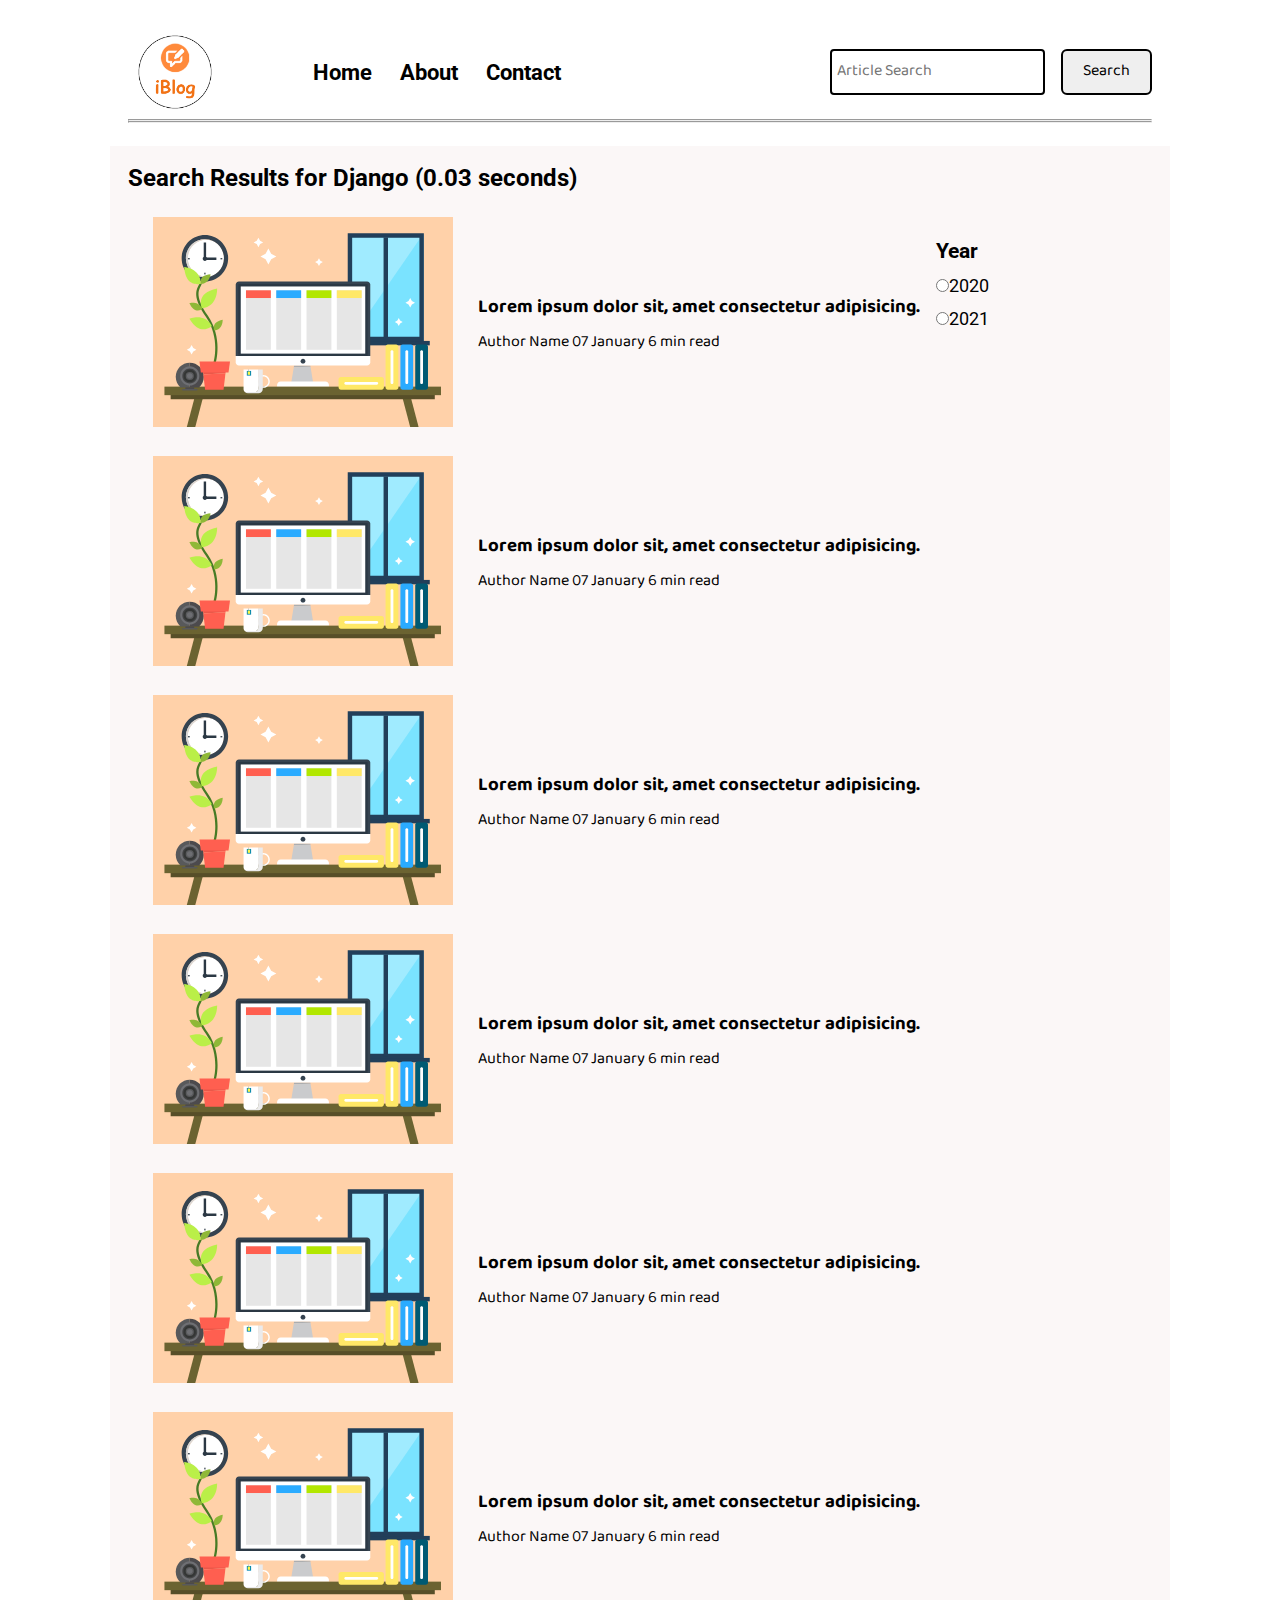
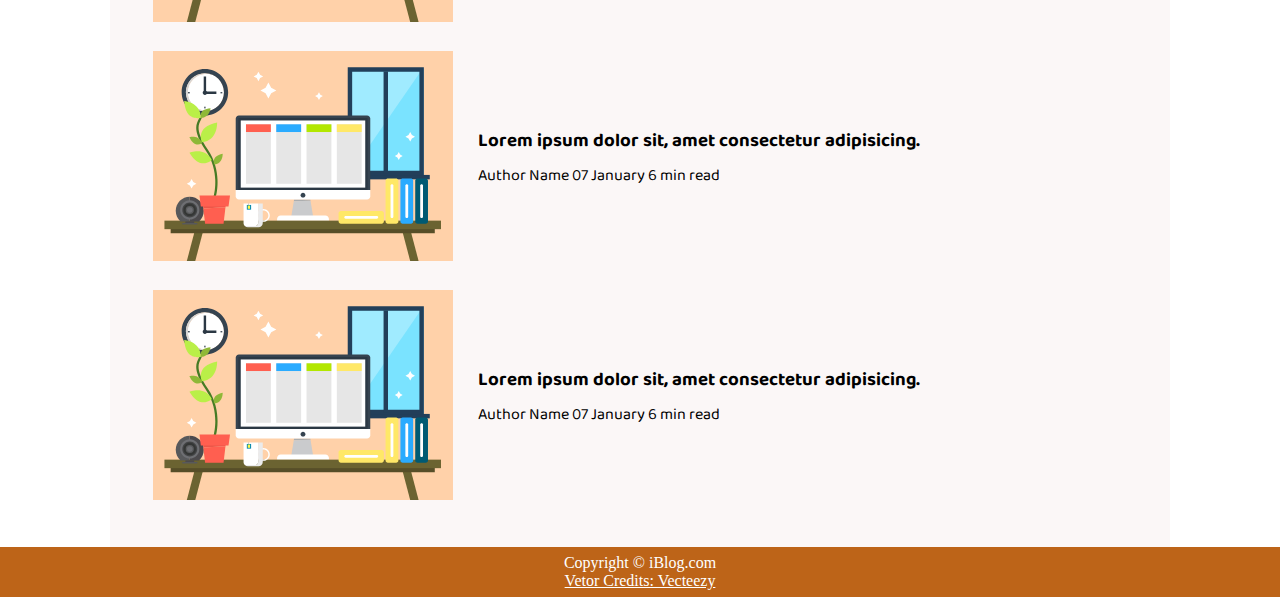
<file: search.html>
<!DOCTYPE html>
<html lang="en">
<head>
    <meta charset="UTF-8">
    <meta http-equiv="X-UA-Compatible" content="IE=edge">
    <meta name="viewport" content="width=device-width, initial-scale=1.0">
    <!-- we have to put utils.css first after that style.css so that utils.css load first and we can use the font that we imported in utils.css in style.css -->
    <link rel="stylesheet" href="utils.css">
    <link rel="stylesheet" href="style.css">
    <link rel="stylesheet" href="mobile.css">
    <title>iBlog - Heaven for bloggers</title>
</head>
<body>
    <nav class="navigation max-width-1 m-auto">
        <div class="nav-left">
            <a href="/"><span><img src="logo.png" width="94px" alt="iBlog"></span></a>
            <!-- <span>iBlog</span> -->
            <ul>
                <li><a href="/">Home</a></li>
                <li><a href="#">About</a></li>
                <li><a href="/contact.html">Contact</a></li>
            </ul>
        </div>
        <div class="nav-right">
            <form action="/search.html">
                <input type="text" class="form-input" name="query" placeholder="Article Search">
                <button class="btn">Search</button>
            </form>
        </div>
    </nav>
    <div class="max-width-1 m-auto">
        <hr>
    </div>
    <div class="max-width-1 m-auto"><hr></div>
    <div class="home-articles max-width-1 m-auto font2">
        <h2>Search Results for Django (0.03 seconds)</h2>
        <div class="year-box adjust-year">
            <div>
                <h3>Year</h3>
            </div>
            <div>
                <input type="radio" name="year" id="">2020
            </div>
            <div>
                <input type="radio" name="year" id="">2021
            </div>
        </div>
        <div class="home-article">
            <div class="home-article-img">
                <img src="11.svg" alt="article">
            </div>
            <div class="home-article-content font1">
                <a href="/blogpost.html"><h3>Lorem ipsum dolor sit, amet consectetur adipisicing.</h3></a>
                <span>Author Name</span>
                <span>07 January 6 min read</span>
            </div>
        </div>
        <div class="home-article">
            <div class="home-article-img">
                <img src="11.svg" alt="article">
            </div>
            <div class="home-article-content font1">
                <a href="/blogpost.html"><h3>Lorem ipsum dolor sit, amet consectetur adipisicing.</h3></a>
                <span>Author Name</span>
                <span>07 January 6 min read</span>
            </div>
        </div>
        <div class="home-article">
            <div class="home-article-img">
                <img src="11.svg" alt="article">
            </div>
            <div class="home-article-content font1">
                <a href="/blogpost.html"><h3>Lorem ipsum dolor sit, amet consectetur adipisicing.</h3></a>
                <span>Author Name</span>
                <span>07 January 6 min read</span>
            </div>
        </div>
        <div class="home-article">
            <div class="home-article-img">
                <img src="11.svg" alt="article">
            </div>
            <div class="home-article-content font1">
                <a href="/blogpost.html"><h3>Lorem ipsum dolor sit, amet consectetur adipisicing.</h3></a>
                <span>Author Name</span>
                <span>07 January 6 min read</span>
            </div>
        </div>
        <div class="home-article">
            <div class="home-article-img">
                <img src="11.svg" alt="article">
            </div>
            <div class="home-article-content font1">
                <a href="/blogpost.html"><h3>Lorem ipsum dolor sit, amet consectetur adipisicing.</h3></a>
                <span>Author Name</span>
                <span>07 January 6 min read</span>
            </div>
        </div>
        <div class="home-article">
            <div class="home-article-img">
                <img src="11.svg" alt="article">
            </div>
            <div class="home-article-content font1">
                <a href="/blogpost.html"><h3>Lorem ipsum dolor sit, amet consectetur adipisicing.</h3></a>
                <span>Author Name</span>
                <span>07 January 6 min read</span>
            </div>
        </div>
        <div class="home-article">
            <div class="home-article-img">
                <img src="11.svg" alt="article">
            </div>
            <div class="home-article-content font1">
                <a href="/blogpost.html"><h3>Lorem ipsum dolor sit, amet consectetur adipisicing.</h3></a>
                <span>Author Name</span>
                <span>07 January 6 min read</span>
            </div>
        </div>
        <div class="home-article">
            <div class="home-article-img">
                <img src="11.svg" alt="article">
            </div>
            <div class="home-article-content font1">
                <a href="/blogpost.html"><h3>Lorem ipsum dolor sit, amet consectetur adipisicing.</h3></a>
                <span>Author Name</span>
                <span>07 January 6 min read</span>
            </div>
        </div>
    </div>
    <div class="footer m-auto">
        <p>Copyright &copy; iBlog.com</p>
        <a href="https://www.vecteezy.com/free-vector/typing">Vetor Credits: Vecteezy</a>
    </div>
</body>
</html>

<!-- <a href="https://www.vecteezy.com/free-vector/business-news">Business News Vectors by Vecteezy</a> -->
<!-- <a href="https://www.vecteezy.com/free-vector/business-news">Business News Vectors by Vecteezy</a> -->
</file>
<file: utils.css>
@import url('https://fonts.googleapis.com/css2?family=Baloo+Bhaina+2:wght@500&family=Roboto&display=swap');
@import url('https://fonts.googleapis.com/css2?family=Baloo+Bhaina+2:wght@500&family=Roboto&display=swap');

/* declaring variables */
:root {
    --main-bg-color: #bd6418;
    --font1: "Baloo Bhaina 2", cursive;
    --font2: 'Roboto', sans-serif;
}
.center{
    text-align: center;
}
.font1 {
    font-family: var(--font1);
}

.font2 {
    font-family: var(--font2);
}

.max-width-1 {
    max-width: 80vw;
}

.max-width-2 {
    max-width: 60vw;
}

.m-auto {
    margin: auto;
}
.mx-1{
    margin-left: 23px;
    margin-right: 23px;
}
.my-2{
    margin-bottom: 32px;
    margin-top: 32px;
}
.btn {
    padding: 5px 20px;
    border: 2px solid black;
    border-radius: 6px;
    font-family: var(--font1);
    font-size: 16px;
    cursor: pointer;
    transition: all 0.3s ease-in-out;
}

.btn:hover {
    color: white;
    background-color: var(--main-bg-color);
}

.form-input {
    padding: 5px 5px;
    font-size: 16px;
    border: 2px solid black;
    border-radius: 4px;
    margin: 0 13px;
    font-family: var(--font1);
}
.form-box input,textarea{
    width: 52vw;
    padding: 0px 6px ;
    margin: 7px 0;
    font-size: 18px;
    font-family: var(--font1);
    border: 2px solid var(--main-bg-color);
    border-radius: 5px;
}
</file>
<file: style.css>
*{
    margin: 0;
    padding: 0;
}
.navigation{
    font-family: var(--font1);
    /* height: 74px; */
    /* background-color: red; */
    display: flex;
    justify-content: space-between;
    align-items: center;
    margin-top: 25px;
}
.nav-left{
    display: flex;
}
.nav-left span{
    font-size:35px;
    display: flex;
}
.nav-left ul{
    display: flex;
    align-items: center;
    margin: 13px 77px;
    font-size: 22px;
    font-weight: bold;
}
.nav-left ul li{
    list-style: none;
    margin: 0 14px;
    font-family: var(--font2);
}
.nav-left ul li a:hover{
    font-weight: bolder;
    color: var(--main-bg-color);
}
.nav-left ul li a{
    text-decoration: none;
    color: black;
}
.content{
    height: 100%;
    display: flex;
    /* background-color: rgb(208, 208, 243); */
    margin-top: 32px;
    padding: 9px;
    position: relative;
}
.content::after{
    content: "";
    background-image: url("../img/11.svg");
    /* its position will be from content as we have given content's position as relative */
    position: absolute;
    width: 100%;
    height: inherit;
    opacity: 0.15;
    border-radius: 12px;
}
.content-left{
    font: var(--font1);
    display: flex;
    flex-direction: column;
    justify-content: center;
    padding: 49px;
    z-index: 1; /* so that the users can select the text */
}
.content-right{
    display: flex;
    align-items: center;
    justify-content: center;
}
.content-right img{
    height: 355px;
    border-radius: 200px;
    border: 2px solid black;
}
.home-articles{
    padding: 18px;
    background-color: rgba(248, 239, 239, 0.5); /* here 0.5 is transpirancy */
    margin-top: 23px;
    position: relative;
}

.year-box{
    position: absolute;
    width: 234px;
    height: 255px;
    right: 0px;
    top: 80px;
    font-size: 18px;
}

.year-box div{
    margin: 12px 0px;
}

.home-article{
    display: flex;
    margin: 25px;
}
.home-article img{
    width: 300px;
}
.home-article-content{
    align-self: center;
    padding: 25px;
}
.home-article-content a{
    text-decoration: none;
    color: black;
}
.footer{
    height: 50px;
    background-color: var(--main-bg-color);
    display: flex;
    align-items: center;
    justify-content: center;
    color: white;
    flex-direction: column;
}
.footer a{
    color: white;
}
</file>
<file: mobile.css>
@media screen and (max-width:1200px) {
    .navigation {
        flex-direction: column;
        margin-bottom: 23px;
    }

    .nav-left {
        flex-direction: column;
    }

    .nav-left img {
        margin: auto;
    }

    .content-right {
        display: none;
    }

    .home-article {
        flex-direction: column;
    }

    .home-article-img {
        text-align: center;
    }

    .year-box {
        top: 25px;
        left: 60vw;
        font-size: 11px;
        display: flex;
    }

    .year-box div {
        margin: 0;
        padding: 0px 6px;
    }

    .home-article img {
        width: 70vw;
    }

    .form-input {
        width: 50%;
    }

    .form-box input,textarea{
        width: 66vw;
    }

    .row{
        flex-direction: column;
    }

    .social{
        padding: 0;
    }

    .post-img{
        height: auto;
    }

    .adjust-year{
        position: static;
        height: auto;
        padding: 12px 0;
        display: flex;
        justify-content: flex-end;
        width: 100%;
    }
}
</file>
